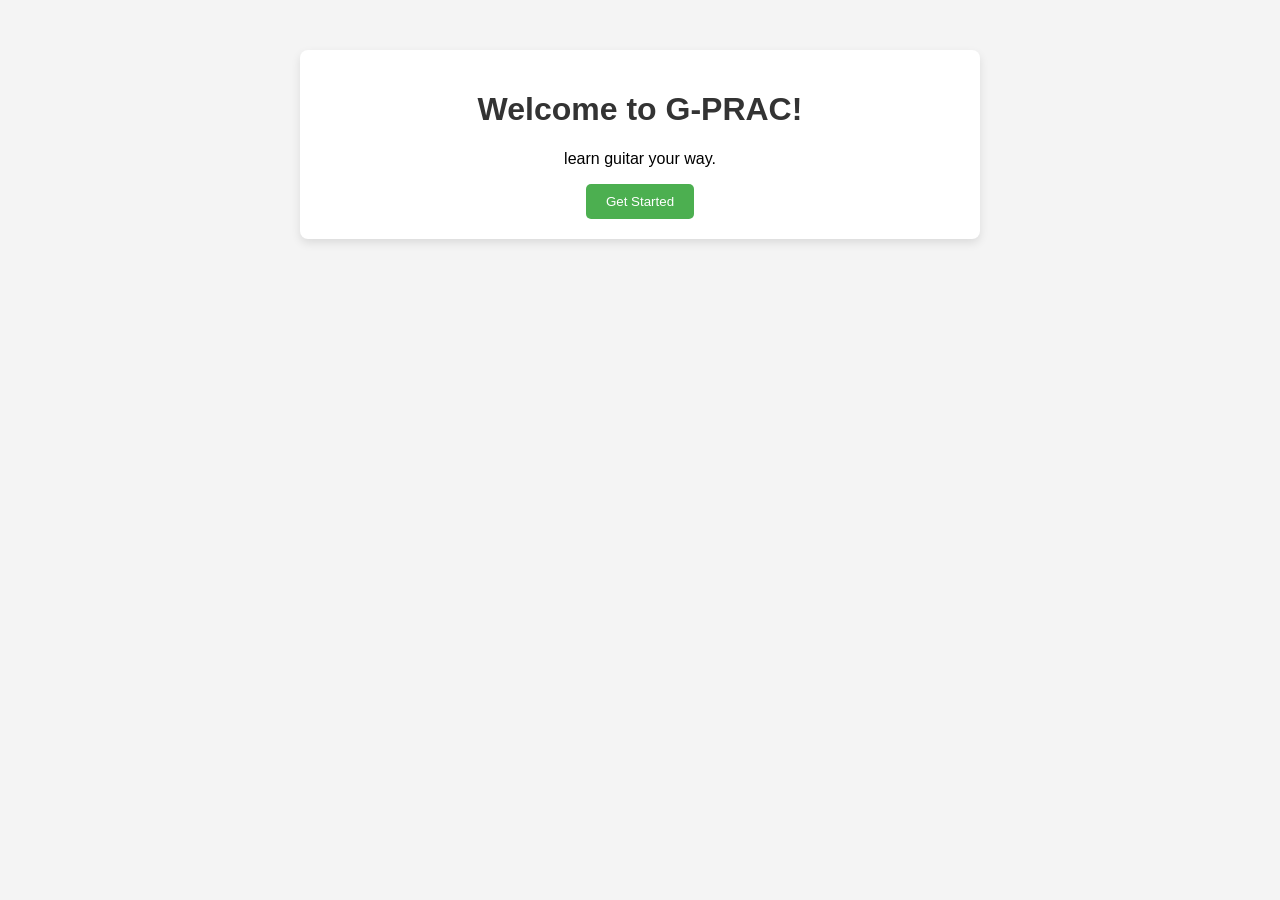
<file: index.html>
<!DOCTYPE html>
<html lang="en">
<head>
    <meta charset="UTF-8">
    <meta name="viewport" content="width=device-width, initial-scale=1.0">
    <title>G-PRAC</title>
    <link rel="stylesheet" href="styles.css">
</head>
<body>
    <div class="container">
        <h1>Welcome to G-PRAC!</h1>
        <p>learn guitar your way.</p>
        <button onclick="window.location.href='filters.html'">Get Started</button>
    </div>
</body>
</html>
</file>
<file: styles.css>
body {
    font-family: Arial, sans-serif;
    background-color: #f4f4f4;
    text-align: center;
    margin: 0;
    padding: 0;
}

.container {
    width: 50%;
    margin: 50px auto;
    background-color: #fff;
    padding: 20px;
    border-radius: 8px;
    box-shadow: 0 4px 10px rgba(0, 0, 0, 0.1);
}

h1, h2 {
    color: #333;
}

button {
    background-color: #4CAF50;
    color: white;
    padding: 10px 20px;
    border: none;
    cursor: pointer;
    border-radius: 5px;
}

button:hover {
    background-color: #45a049;
}

form select, form button {
    width: 100%;
    margin: 10px 0;
    padding: 8px;
    border-radius: 5px;
}
</file>
